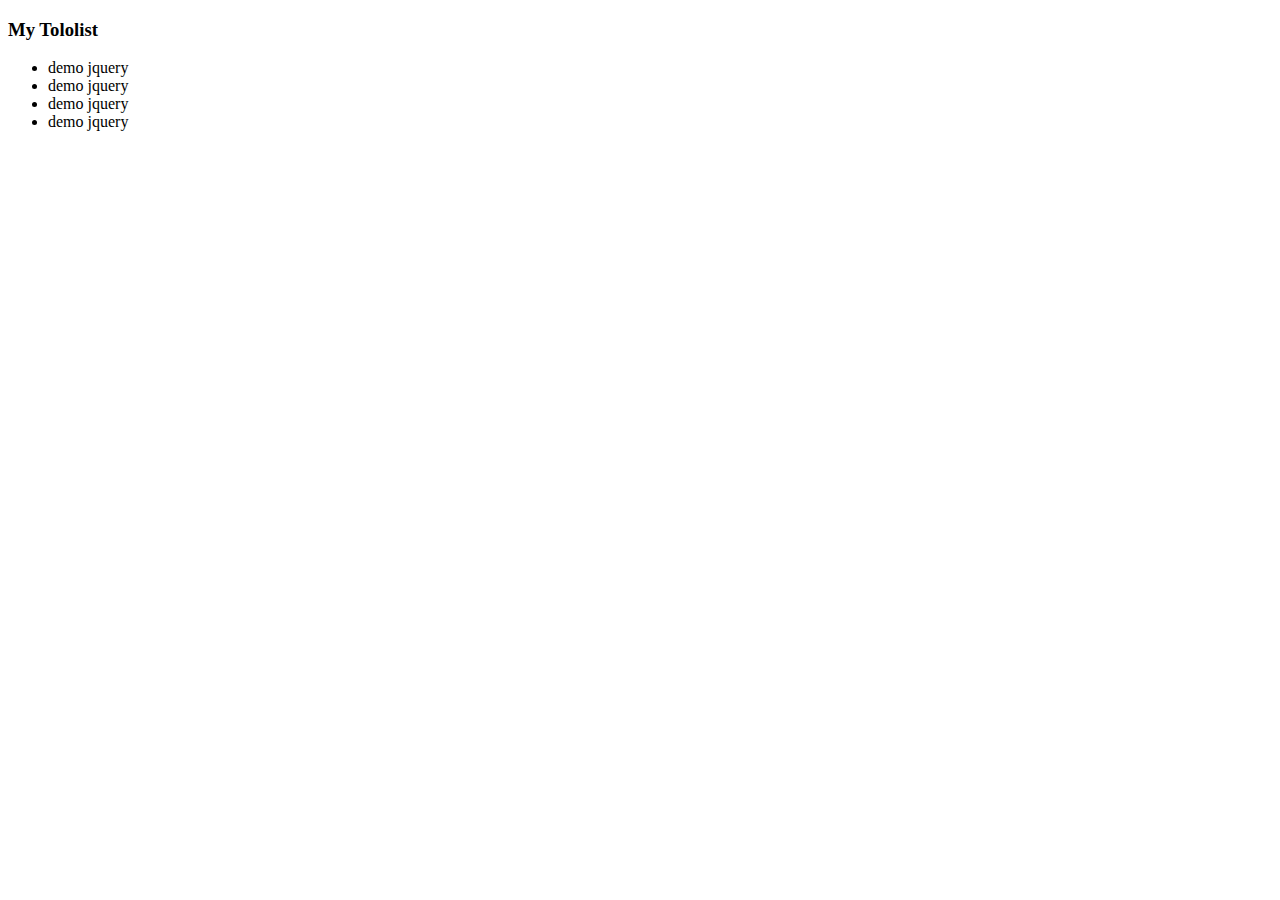
<file: todolist.html>
<!DOCTYPE html>
<html lang="en">
<head>
    <meta charset="UTF-8">
    <meta http-equiv="X-UA-Compatible" content="IE=edge">
    <meta name="viewport" content="width=device-width, initial-scale=1.0">
    <title>Document</title>

    <link href="https://cdn.jsdelivr.net/npm/bootstrap@5.1.3/dist/css/bootstrap.min.css" rel="stylesheet" integrity="sha384-1BmE4kWBq78iYhFldvKuhfTAU6auU8tT94WrHftjDbrCEXSU1oBoqyl2QvZ6jIW3" crossorigin="anonymous">
    

    <script src="https://ajax.googleapis.com/ajax/libs/jquery/3.6.0/jquery.min.js"></script>
    <script src="./tolist.js"></script>
</head>
<body>

    <div class="container p-5">
        <h3>My Tololist</h3>

        <ul class="list-group list-group-flush" id="todolist">
            <!-- <li class="list-group-item"></li> -->
        </ul>
    </div>
    
</body>
</html>
</file>
